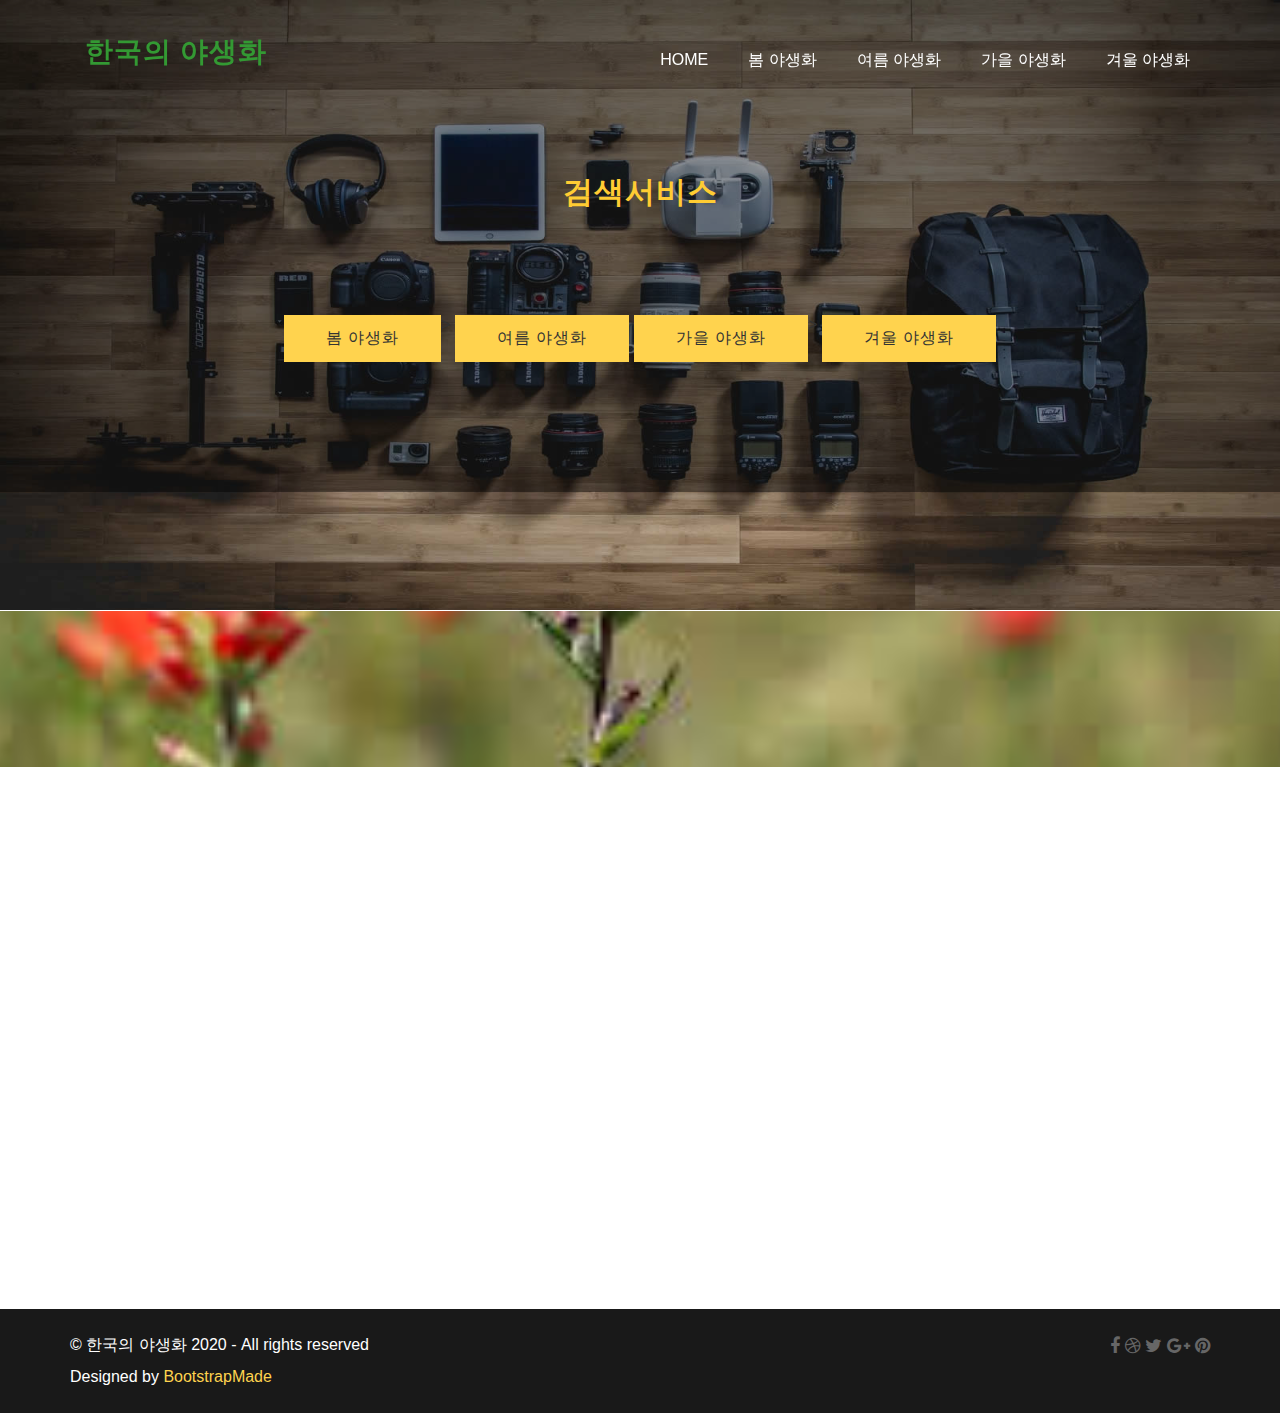
<file: index.html>
<!DOCTYPE html>
<html lang="en">

<head>

    <!-- Global site tag (gtag.js) - Google Analytics -->
<script async src="https://www.googletagmanager.com/gtag/js?id=UA-166830290-1"></script>
<script>
  window.dataLayer = window.dataLayer || [];
  function gtag(){dataLayer.push(arguments);}
  gtag('js', new Date());

  gtag('config', 'UA-166830290-1');
</script>

    <!-- Google Adsense  -->
   
    <link rel="apple-touch-icon" sizes="57x57" href="/apple-icon-57x57.png">
<link rel="apple-touch-icon" sizes="60x60" href="/apple-icon-60x60.png">
<link rel="apple-touch-icon" sizes="72x72" href="/apple-icon-72x72.png">
<link rel="apple-touch-icon" sizes="76x76" href="/apple-icon-76x76.png">
<link rel="apple-touch-icon" sizes="114x114" href="/apple-icon-114x114.png">
<link rel="apple-touch-icon" sizes="120x120" href="/apple-icon-120x120.png">
<link rel="apple-touch-icon" sizes="144x144" href="/apple-icon-144x144.png">
<link rel="apple-touch-icon" sizes="152x152" href="/apple-icon-152x152.png">
<link rel="apple-touch-icon" sizes="180x180" href="/apple-icon-180x180.png">
<link rel="icon" type="image/png" sizes="192x192"  href="/android-icon-192x192.png">
<link rel="icon" type="image/png" sizes="32x32" href="/favicon-32x32.png">
<link rel="icon" type="image/png" sizes="96x96" href="/favicon-96x96.png">
<link rel="icon" type="image/png" sizes="16x16" href="/favicon-16x16.png">

<meta name="msapplication-TileColor" content="#ffffff">
<meta name="msapplication-TileImage" content="/ms-icon-144x144.png">
<meta name="theme-color" content="#ffffff">
    
    <!-- Naver search -->
    <meta name="naver-site-verification" content="8d6c4e36c37d3b457709e8e44272c0d1140f5119" />
    
    
    
    
    


    <meta charset="utf-8">
    <meta name="viewport" content="width=device-width, initial-scale=1">
    <title>한국의 야생화</title>
    <meta name="description" content="Free Bootstrap Theme by BootstrapMade.com">
    <meta name="keywords" content="free website templates, free bootstrap themes, free template, free bootstrap, free website template">
    <link href='https://fonts.googleapis.com/css?family=Lato:400,700,300|Open+Sans:400,600,700,300' rel='stylesheet' type='text/css'>
    <link rel="stylesheet" type="text/css" href="css/bootstrap.min.css">
    <link rel="stylesheet" type="text/css" href="css/font-awesome.min.css">
    <link rel="stylesheet" type="text/css" href="css/animate.css">
    <link rel="stylesheet" type="text/css" href="css/style.css">
    <!-- =======================================================
    Theme Name: Bethany
    Theme URL: https://bootstrapmade.com/bethany-free-onepage-bootstrap-theme/
    Author: BootstrapMade.com
    Author URL: https://bootstrapmade.com
  ======================================================= -->
</head>

<body>
    <!--header-->
    <header class="main-header" id="header">
        <div class="bg-color">
            <!--nav-->
            <nav class="nav navbar-default navbar-fixed-top">
                <div class="container">
                    <div class="col-md-12">
                        <div class="navbar-header">
                            <button type="button" class="navbar-toggle collapsed" data-toggle="collapse" data-target="#mynavbar" aria-expanded="false" aria-controls="navbar">
                                <span class="fa fa-bars"></span>
                            </button>
                            <a href="index.html" class="navbar-brand">한국의 야생화</a>
                        </div>
                        <div class="collapse navbar-collapse navbar-right" id="mynavbar">
                            <ul class="nav navbar-nav">
                                <li>
                                    <a href="index.html">HOME</a>
                                </li>
                                <li>
                                    <a href="spring.html">봄 야생화</a>
                                </li>
                                <li>
                                    <a href="summer.html">여름 야생화</a>
                                </li>
                                <li>
                                    <a href="fall.html">가을 야생화</a>
                                </li>
                                <li>
                                    <a href="winter.html">겨울 야생화</a>
                                </li>
                            </ul>
                        </div>
                    </div>
                </div>
            </nav>
            <!--/ nav-->
            <div class="container text-center">
                <div class="wrapper wow fadeInUp delay-05s">
                   <!-- <h2 class="top-title">인공지능</h2>-->
                    <h3 class="title">검색서비스</h3>
                    <!-- <h4 class="sub-title">We Create amazing designs</h4-->
                    <a href="spring.html"><button type="submit" class="btn btn-submit">봄 야생화</button></a>>
                    <a href="summer.html"><button type="submit" class="btn btn-submit">여름 야생화</button></a>
                    <a href="fall.html"> <button type="submit" class="btn btn-submit">가을 야생화</button></a>>
                    <a href="winter.html"><button type="submit" class="btn btn-submit">겨울 야생화</button></a>
                </div>
            </div>
        </div>
    </header>
    <!--/ header-->
    <!--
  <section id="cta-1">
    <div class="container">
      <div class="row">
        <div class="cta-info text-center">
          <h3><span class="dec-tec">“</span>Everything is designed. Few things are designed well.<span class="dec-tec">”</span> -Brian Reed</h3>
        </div>
      </div>
    </div>
  </section>
  <!---->
    <!---
  <section id="feature" class="section-padding">
    <div class="container">
      <div class="row">
        <div class="col-md-3 wow fadeInLeft delay-05s">
          <div class="section-title">
            <h2 class="head-title">Features</h2>
            <hr class="botm-line">
            <p class="sec-para">Lorem ipsum dolor sit amet, consectetur adipiscing elit, sed do eiusmod tempor incididunt ut labore et dolore magna aliqua..</p>
          </div>
        </div>
        <div class="col-md-9">
          <div class="col-md-6 wow fadeInRight delay-02s">
            <div class="icon">
              <i class="fa fa-paint-brush"></i>
            </div>
            <div class="icon-text">
              <h3 class="txt-tl">Easy to Learn and Design</h3>
              <p class="txt-para">Lorem ipsum dolor sit amet, consectetur adipiscing elit. Vestibulum id ligula felis euismod semper. </p>
            </div>
          </div>
          <div class="col-md-6 wow fadeInRight delay-02s">
            <div class="icon">
              <i class="fa fa-cogs"></i>
            </div>
            <div class="icon-text">
              <h3 class="txt-tl">Bootstrap 3.3.2</h3>
              <p class="txt-para">Lorem ipsum dolor sit amet, consectetur adipiscing elit. Vestibulum id ligula felis euismod semper. </p>
            </div>
          </div>
          <div class="col-md-6 wow fadeInRight delay-04s">
            <div class="icon">
              <i class="fa fa-mobile"></i>
            </div>
            <div class="icon-text">
              <h3 class="txt-tl">Responsive Design</h3>
              <p class="txt-para">Lorem ipsum dolor sit amet, consectetur adipiscing elit. Vestibulum id ligula felis euismod semper. </p>
            </div>
          </div>
          <div class="col-md-6 wow fadeInRight delay-04s">
            <div class="icon">
              <i class="fa fa-desktop"></i>
            </div>
            <div class="icon-text">
              <h3 class="txt-tl">No Coding, No Shortcodes</h3>
              <p class="txt-para">Lorem ipsum dolor sit amet, consectetur adipiscing elit. Vestibulum id ligula felis euismod semper. </p>
            </div>
          </div>
          <div class="col-md-6 wow fadeInRight delay-06s">
            <div class="icon">
              <i class="fa fa-lightbulb-o"></i>
            </div>
            <div class="icon-text">
              <h3 class="txt-tl">High Coversion</h3>
              <p class="txt-para">Lorem ipsum dolor sit amet, consectetur adipiscing elit. Vestibulum id ligula felis euismod semper. </p>
            </div>
          </div>
          <div class="col-md-6 wow fadeInRight delay-06s">
            <div class="icon">
              <i class="fa fa-clock-o"></i>
            </div>
            <div class="icon-text">
              <h3 class="txt-tl">Save Tons of Time</h3>
              <p class="txt-para">Lorem ipsum dolor sit amet, consectetur adipiscing elit. Vestibulum id ligula felis euismod semper. </p>
            </div>
          </div>
        </div>
      </div>
    </div>
  </section>
  <!---->
    <section class="section-padding parallax bg-image-2 section wow fadeIn delay-08s" id="cta-2">
        <div class="container">
            <div class="row">
                <div class="col-md-8">
                    <div class="cta-txt">
                        <!--<h3>Subscribe For Updates</h3>
            <p>Join our 1000+ subscribers and get access to the latest tools, freebies, product announcements and much more!</p>-->
                    </div>
                </div>
                <div class="col-md-4 text-center">
                    <!-- <a href="#" class="btn btn-submit">Subscribe Now</a> -->
                </div>
            </div>
        </div>
    </section>
    <!----><br/>
    
    <div class="ad-banner">
             <ins class="kakao_ad_area" style="display:none;" 
 data-ad-unit    = "DAN-1ibhlis4pgenq" 
 data-ad-width   = "320" 
 data-ad-height  = "100"></ins> 
<script type="text/javascript" src="//t1.daumcdn.net/kas/static/ba.min.js" async></script>
        </div>
    <!---->
    <section class="section-padding wow fadeInUp delay-02s" id="portfolio">
        <div class="container">
            <div class="row">
                <div class="col-md-3 col-sm-12">
                    <div class="section-title">
                        <h2 class="head-title">Gallery</h2>
                        <hr class="botm-line">
                       <!--   <p class="sec-para">Lorem ipsum dolor sit amet, consectetur adipiscing elit, sed do eiusmod tempor incididunt ut labore et dolore magna aliqua..</p>-->
                    </div>
                </div>
                <div class="col-md-9 col-sm-12">
                    <div class="col-md-4 col-sm-6 padding-right-zero">
                        <div class="portfolio-box design">
                            <img src="img/port01.jpg" alt="" class="img-responsive">
                        </div>
                    </div>
                    <div class="col-md-4 col-sm-6 padding-right-zero">
                        <div class="portfolio-box design">
                            <img src="img/port02.jpg" alt="" class="img-responsive">
                        </div>
                    </div>
                    <div class="col-md-4 col-sm-6 padding-right-zero">
                        <div class="portfolio-box design">
                            <img src="img/port03.jpg" alt="" class="img-responsive">
                        </div>
                    </div>
                    <div class="col-md-4 col-sm-6 padding-right-zero">
                        <div class="portfolio-box design">
                            <img src="img/port04.jpg" alt="" class="img-responsive">
                        </div>
                    </div>
                    <div class="col-md-4 col-sm-6 padding-right-zero">
                        <div class="portfolio-box design">
                            <img src="img/port05.jpg" alt="" class="img-responsive">
                        </div>
                    </div>
                    <div class="col-md-4 col-sm-6 padding-right-zero">
                        <div class="portfolio-box design">
                            <img src="img/port06.jpg" alt="" class="img-responsive">
                        </div>
                    </div>
                </div>
            </div>
        </div>
    </section>
    <!---->
    <!---
    <section class="section-padding wow fadeInUp delay-05s" id="contact">
        <div class="container">
            <div class="row white">
                <div class="col-md-8 col-sm-12">
                    <div class="section-title">
                        <h2 class="head-title black">Contact Us</h2>
                        <hr class="botm-line">
                        <!-- <p class="sec-para black">Lorem ipsum dolor sit amet, consectetur adipiscing elit, sed do eiusmod tempor incididunt ut labore et dolore magna aliqua..</p>
                    </div>
                </div>
                <div class="col-md-12 col-sm-12">
                    <div class="col-md-4 col-sm-6" style="padding-left:0px;">
                        <h3 class="cont-title">Email Us</h3>
                        <div id="sendmessage">Your message has been sent. Thank you!</div>
                        <div id="errormessage"></div>
                        <div class="contact-info">
                            <form action="" method="post" role="form" class="contactForm">
                                <div class="form-group">
                                    <input type="text" name="name" class="form-control" id="name" placeholder="Your Name" data-rule="minlen:4" data-msg="Please enter at least 4 chars" />
                                    <div class="validation"></div>
                                </div>
                                <div class="form-group">
                                    <input type="email" class="form-control" name="email" id="email" placeholder="Your Email" data-rule="email" data-msg="Please enter a valid email" />
                                    <div class="validation"></div>
                                </div>

                                <div class="form-group">
                                    <input type="text" class="form-control" name="subject" id="subject" placeholder="Subject" data-rule="minlen:4" data-msg="Please enter at least 8 chars of subject" />
                                    <div class="validation"></div>
                                </div>

                                <div class="form-group">
                                    <textarea class="form-control" name="message" rows="5" data-rule="required" data-msg="Please write something for us" placeholder="Message"></textarea>
                                    <div class="validation"></div>
                                </div>
                                <button type="submit" class="btn btn-send">Send</button>
                            </form>
                        </div>

                    </div>
                    <div class="col-md-4 col-sm-6">
                        <h3 class="cont-title">Visit Us</h3>
                        <div class="location-info">
                            <p class="white">
                                <span aria-hidden="true" class="fa fa-map-marker"></span>10, Da-dong, Jung-gu, Seoul, Korea</p>
                            <p class="white">
                                <span aria-hidden="true" class="fa fa-phone"></span>Phone: 082 010 3810 9449</p>
                            <p class="white">
                                <span aria-hidden="true" class="fa fa-envelope"></span>Email:
                                <a href="" class="link-dec">komallonw@gmail.com</a>
                            </p>
                        </div>
                    </div>
                    <div class="col-md-4">
                        <div class="contact-icon-container hidden-md hidden-sm hidden-xs">
                            <span aria-hidden="true" class="fa fa-envelope-o"></span>
                        </div>
                    </div>
                </div>
            </div>
    </section>
    <!---->
    <div class="ad-banner">
            <ins class="kakao_ad_area" style="display:none;" 
 data-ad-unit    = "DAN-1ibhlis4pgenq" 
 data-ad-width   = "320" 
 data-ad-height  = "100"></ins> 
<script type="text/javascript" src="//t1.daumcdn.net/kas/static/ba.min.js" async></script>
        </div>
    <!---->
    <footer class="" id="footer">
        <div class="container">
            <div class="row">
                <div class="col-sm-7 footer-copyright">
                    © 한국의 야생화 2020 - All rights reserved
                    <div class="credits">
                        <!--
              All the links in the footer should remain intact.
              You can delete the links only if you purchased the pro version.
              Licensing information: https://bootstrapmade.com/license/
              Purchase the pro version with working PHP/AJAX contact form: https://bootstrapmade.com/buy/?theme=Bethany
            -->
                       
                       Designed by
                        <a href="https://bootstrapmade.com/">BootstrapMade</a>
                    </div>
                </div>
                <div class="col-sm-5 footer-social">
                    <div class="pull-right hidden-xs hidden-sm">
                        <a href="#">
                            <i class="fa fa-facebook"></i>
                        </a>
                        <a href="#">
                            <i class="fa fa-dribbble"></i>
                        </a>
                        <a href="#">
                            <i class="fa fa-twitter"></i>
                        </a>
                        <a href="#">
                            <i class="fa fa-google-plus"></i>
                        </a>
                        <a href="#">
                            <i class="fa fa-pinterest"></i>
                        </a>
                    </div>
                </div>
            </div>
        </div>
    </footer>
    <!---->
    <!--contact ends-->
    <script src="js/jquery.min.js"></script>
    <script src="js/jquery.easing.min.js"></script>
    <script src="js/bootstrap.min.js"></script>
    <script src="js/wow.js"></script>
    <script src="js/custom.js"></script>
   

</body>

</html>
</file>
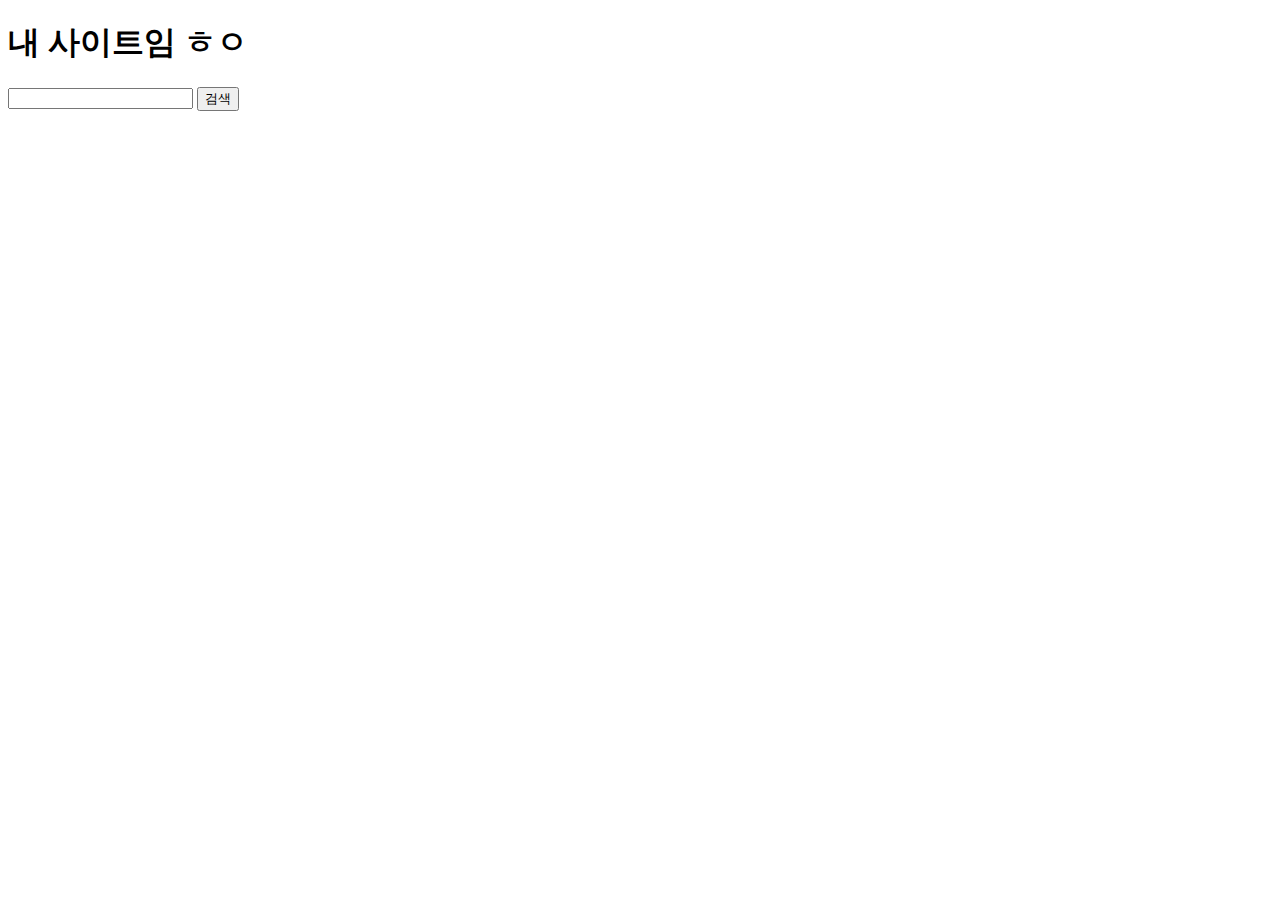
<file: api.html>
<!DOCTYPE html>
<html lang="ko">

<head>
    <meta charset="UTF-8">
    <meta name="viewport" content="width=device-width, initial-scale=1.0">
    <meta http-equiv="X-UA-Compatible" content="ie=edge">
    <title>API 연습</title>
</head>

<body>
    <h1>내 사이트임 ㅎㅇ</h1>
    <input id="bookName" value="" type="text">
    <button id="search">검색</button>

    <p></p>
    <script src="https://code.jquery.com/jquery-3.4.1.js"
        integrity="sha256-WpOohJOqMqqyKL9FccASB9O0KwACQJpFTUBLTYOVvVU=" crossorigin="anonymous"></script>
    <script>
        $(document).ready(function () {
            $("#search").click(function () {
                $.ajax({
                    method: "GET",
                    url: "https://dapi.kakao.com/v3/search/book?target=title",
                    data: { query: $("#bookName").val() },
                    headers: { Authorization: "kakaoAK 09161a6cd7aaf75dc8fcd460db1f2990" }
                })
                    .done(function (msg) {
                        console.log(msg.documents[0].title);
                        console.log(msg.documents[0].thumbnail);
                        $("p").append("<strong>" + msg.documents[0].title + "</strong>");
                        $("p").append("<img src='" + msg.documents[0].thumbnail + "'/>");
                    });
            });
        });
    </script>
</body>

</html>
</file>
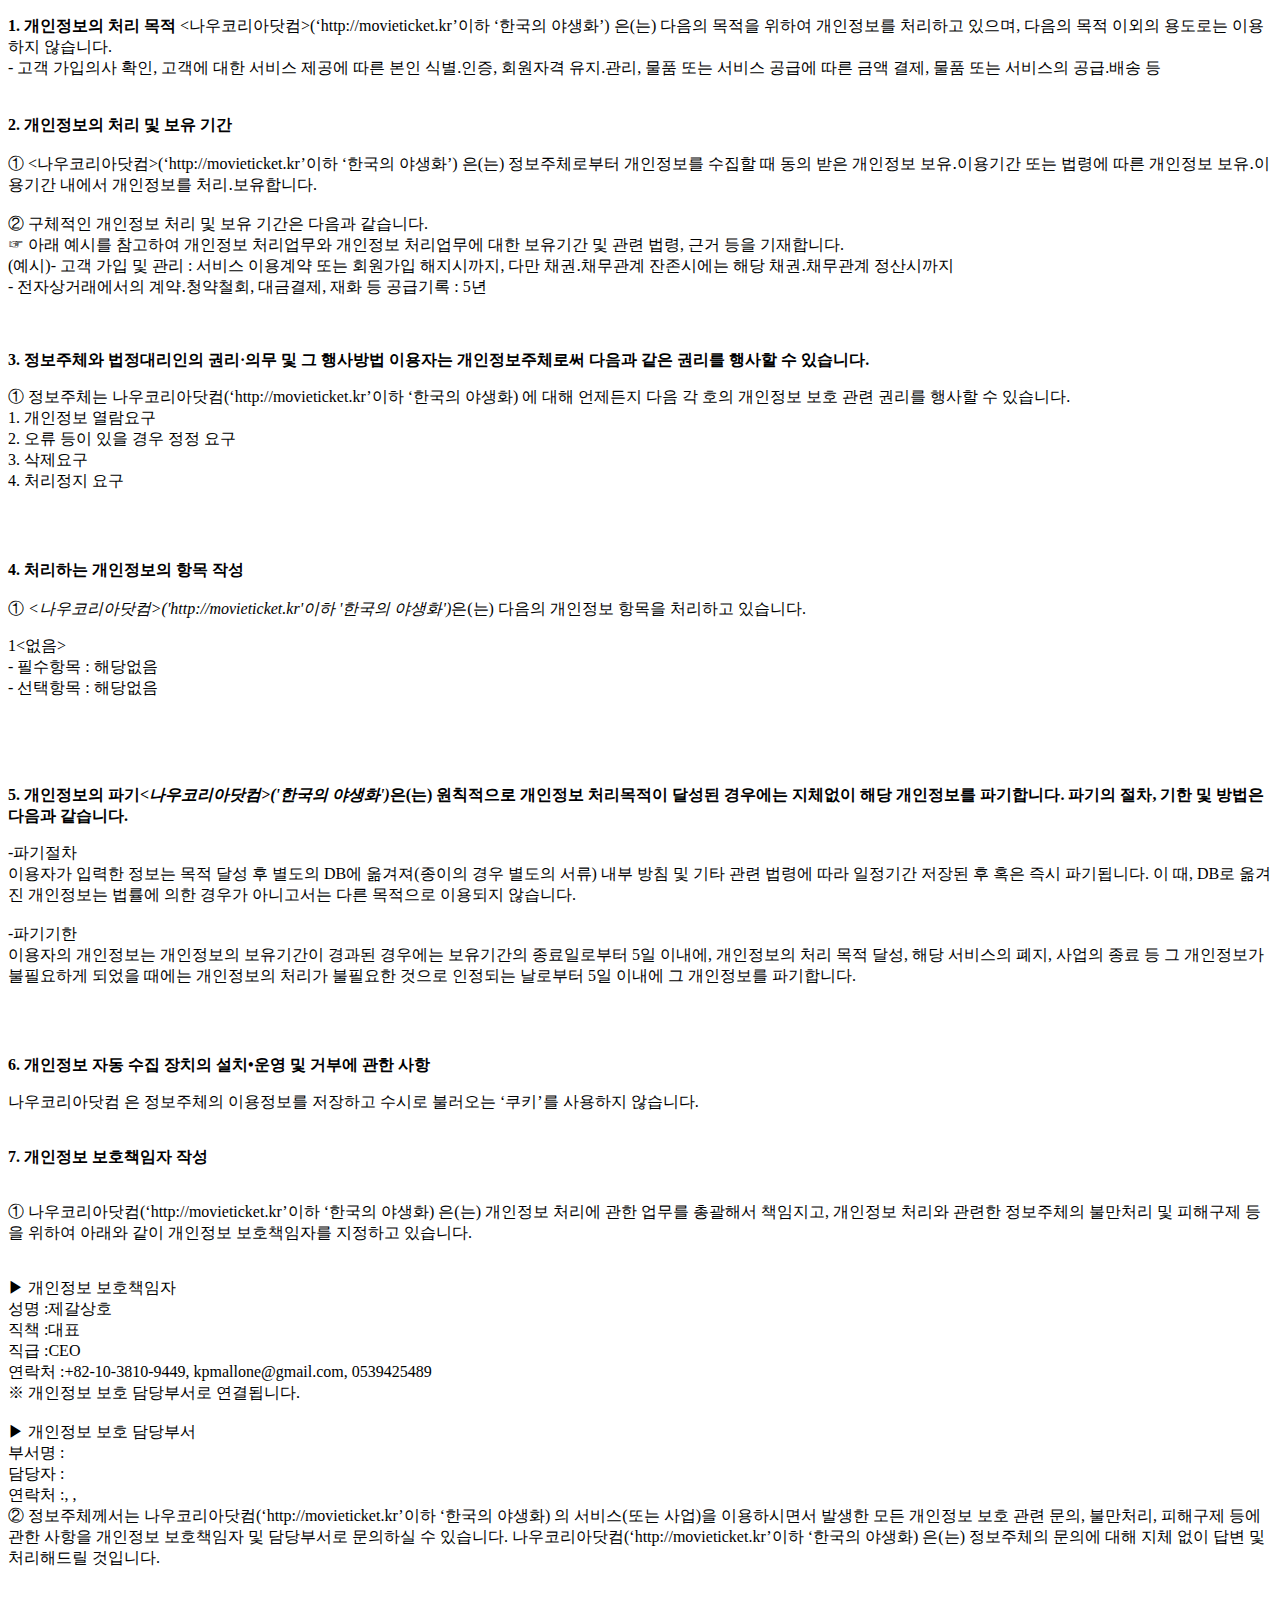
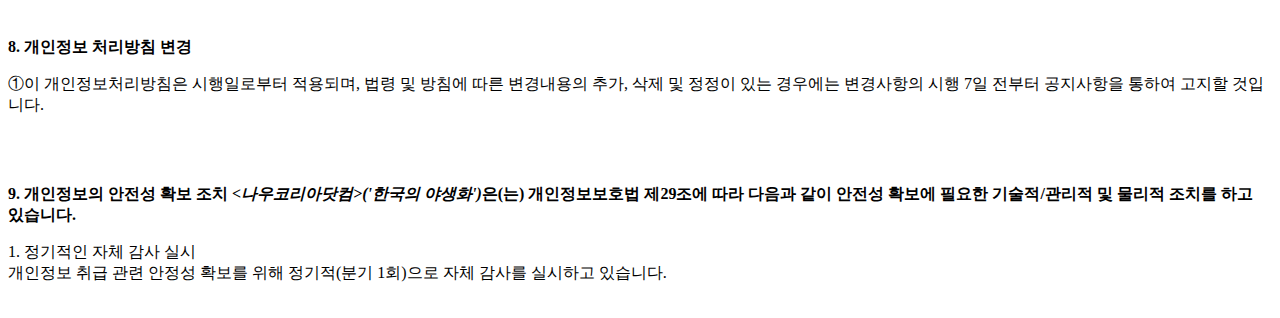
<file: privacy.html>
<!DOCTYPE html PUBLIC "-//W3C//DTD XHTML 1.0 Transitional//EN" "http://www.w3.org/TR/xhtml1/DTD/xhtml1-transitional.dtd">
<html xmlns="http://www.w3.org/1999/xhtml" xml:lang="ko" lang="ko">
<head>
<meta http-equiv="Content-Type" content="text/html; charset=UTF-8">


<title>개인정보처리방침</title>
</head>
<body>
	<p><strong>1. 개인정보의 처리 목적</strong> <나우코리아닷컴>(‘http://movieticket.kr’이하 ‘한국의 야생화’) 은(는) 다음의 목적을 위하여 개인정보를 처리하고 있으며, 다음의 목적 이외의 용도로는 이용하지 않습니다.</br> - 고객 가입의사 확인, 고객에 대한 서비스 제공에 따른 본인 식별.인증, 회원자격 유지.관리, 물품 또는 서비스 공급에 따른 금액 결제, 물품 또는 서비스의 공급.배송 등</br></br></br><strong>2. 개인정보의 처리 및 보유 기간</strong></br></br>① <나우코리아닷컴>(‘http://movieticket.kr’이하 ‘한국의 야생화’) 은(는) 정보주체로부터 개인정보를 수집할 때 동의 받은 개인정보 보유․이용기간 또는 법령에 따른 개인정보 보유․이용기간 내에서 개인정보를 처리․보유합니다.</br></br>② 구체적인 개인정보 처리 및 보유 기간은 다음과 같습니다.</br>☞ 아래 예시를 참고하여 개인정보 처리업무와  개인정보 처리업무에 대한 보유기간 및 관련 법령, 근거 등을 기재합니다.</br>(예시)- 고객 가입 및 관리 : 서비스 이용계약 또는 회원가입 해지시까지, 다만 채권․채무관계 잔존시에는 해당 채권․채무관계 정산시까지</br>- 전자상거래에서의 계약․청약철회, 대금결제, 재화 등 공급기록 : 5년 </br></br></br>

<p class="lh6 bs4"><strong>3. 정보주체와 법정대리인의 권리·의무 및 그 행사방법 이용자는 개인정보주체로써 다음과 같은 권리를 행사할 수 있습니다.</strong></p><p class="ls2">① 정보주체는 나우코리아닷컴(‘http://movieticket.kr’이하 ‘한국의 야생화) 에 대해 언제든지 다음 각 호의 개인정보 보호 관련 권리를 행사할 수 있습니다.</br>1. 개인정보 열람요구</br> 2. 오류 등이 있을 경우 정정 요구</br> 3. 삭제요구</br> 4. 처리정지 요구</p></br></br><p class='lh6 bs4'><strong>4. 처리하는 개인정보의 항목 작성 </strong></br></br> ① <em class="emphasis"><나우코리아닷컴>('http://movieticket.kr'이하  '한국의 야생화')</em>은(는) 다음의 개인정보 항목을 처리하고 있습니다.</p><p class='ls2'>1<없음></br>- 필수항목 : 해당없음</br>- 선택항목 : 해당없음</p></br></br></br><p class='lh6 bs4'><strong>5. 개인정보의 파기<em class="emphasis"><나우코리아닷컴>('한국의 야생화')</em>은(는) 원칙적으로 개인정보 처리목적이 달성된 경우에는 지체없이 해당 개인정보를 파기합니다. 파기의 절차, 기한 및 방법은 다음과 같습니다.</strong></p><p class='ls2'>-파기절차</br>이용자가 입력한 정보는 목적 달성 후 별도의 DB에 옮겨져(종이의 경우 별도의 서류) 내부 방침 및 기타 관련 법령에 따라 일정기간 저장된 후 혹은 즉시 파기됩니다. 이 때, DB로 옮겨진 개인정보는 법률에 의한 경우가 아니고서는 다른 목적으로 이용되지 않습니다.</br></br>-파기기한</br>이용자의 개인정보는 개인정보의 보유기간이 경과된 경우에는 보유기간의 종료일로부터 5일 이내에, 개인정보의 처리 목적 달성, 해당 서비스의 폐지, 사업의 종료 등 그 개인정보가 불필요하게 되었을 때에는 개인정보의 처리가 불필요한 것으로 인정되는 날로부터 5일 이내에 그 개인정보를 파기합니다.</p><p class='ls2'></p></br></br><p class="lh6 bs4"><strong>6. 개인정보 자동 수집 장치의 설치•운영 및 거부에 관한 사항</strong></p><p class="ls2">나우코리아닷컴 은 정보주체의 이용정보를 저장하고 수시로 불러오는 ‘쿠키’를 사용하지 않습니다.</br></br><p class='lh6 bs4'><strong>7. 개인정보 보호책임자 작성 </strong></p><br/> ①  나우코리아닷컴(‘http://movieticket.kr’이하 ‘한국의 야생화) 은(는) 개인정보 처리에 관한 업무를 총괄해서 책임지고, 개인정보 처리와 관련한 정보주체의 불만처리 및 피해구제 등을 위하여 아래와 같이 개인정보 보호책임자를 지정하고 있습니다.<p class='ls2'><br/>▶ 개인정보 보호책임자 <br/>성명 :제갈상호<br/>직책 :대표<br/>직급 :CEO<br/>연락처 :+82-10-3810-9449, kpmallone@gmail.com, 0539425489<br/>※ 개인정보 보호 담당부서로 연결됩니다.<br/> <br/>▶ 개인정보 보호 담당부서<br/>부서명 :<br/>담당자 :<br/>연락처 :, , <br/>② 정보주체께서는 나우코리아닷컴(‘http://movieticket.kr’이하 ‘한국의 야생화) 의 서비스(또는 사업)을 이용하시면서 발생한 모든 개인정보 보호 관련 문의, 불만처리, 피해구제 등에 관한 사항을 개인정보 보호책임자 및 담당부서로 문의하실 수 있습니다. 나우코리아닷컴(‘http://movieticket.kr’이하 ‘한국의 야생화) 은(는) 정보주체의 문의에 대해 지체 없이 답변 및 처리해드릴 것입니다.</p></br></br><p class='lh6 bs4'><strong>8. 개인정보 처리방침 변경 </strong></p><p>①이 개인정보처리방침은 시행일로부터 적용되며, 법령 및 방침에 따른 변경내용의 추가, 삭제 및 정정이 있는 경우에는 변경사항의 시행 7일 전부터 공지사항을 통하여 고지할 것입니다.</p></br></br><p class='lh6 bs4'><strong>9. 개인정보의 안전성 확보 조치 <em class="emphasis"><나우코리아닷컴>('한국의 야생화')</em>은(는) 개인정보보호법 제29조에 따라 다음과 같이 안전성 확보에 필요한 기술적/관리적 및 물리적 조치를 하고 있습니다.</strong></p><p class='ls2'>1. 정기적인 자체 감사 실시</br> 개인정보 취급 관련 안정성 확보를 위해 정기적(분기 1회)으로 자체 감사를 실시하고 있습니다.</br></br></p></p>
</body>
</html>
</file>
<file: css/style.css>
/*
    Theme Name: Bethany
    Theme URL: https://bootstrapmade.com/bethany-free-onepage-bootstrap-theme/
    Author: BootstrapMade.com
    Author URL: https://bootstrapmade.com
*/

body {
  line-height: 1.5;
  font-family: 'Open Sans', sans-serif;
  overflow-x: hidden;
}
ol, ul {
  list-style: none;
}

blockquote, q {
  quotes: none;
}

blockquote:before, blockquote:after, q:before, q:after {
  content: '';
  content: none;
}

table {
  border-collapse: collapse;
  border-spacing: 0;
}

.section-padding {
  padding: 60px 0px;
}

h1, h2, h3, h4, h5, h6 {
  font-family: 'Lato', sans-serif;
}

/**media Queries**/

.navbar-default {
  background-color: transparent;
}

.main-header {
  background: url(../img/banner.jpeg) no-repeat;
  background-size: cover;
  min-height: 610px;
}

.bg-color {
  background-color: RGBA(0, 0, 0, 0.41);
}

.nav>li>a {
  padding: 0px;
}

.navbar-brand {
    
  padding: 0px;
  height: inherit;
  font-family: 'Lato', sans-serif;
}

.navbar-default .navbar-brand {
  color: #339933;
  font-size: 28px;
  text-transform: uppercase;
  font-weight: 700;
  letter-spacing: 1px;
}

.navbar-default .navbar-nav>.active>a, .navbar-default .navbar-nav>.active>a:focus, .navbar-default .navbar-nav>.active>a:hover {
  color: #FFD34E;
  text-transform: uppercase;
	background-color: transparent;
}

.navbar-default .navbar-nav>li>a {
  color: #fff;
  padding: 10px 20px;
  text-transform: uppercase;
	background-color: transparent;
}

.navbar-default .navbar-nav>li>a:hover, .navbar-default .navbar-nav>li>a:focus {
  color: #FFD34E;
}

.navbar-fixed-top {
  padding: 40px 0;
  transition: all 0.5s;
}

@media (max-width: 768px) {
	.navbar-collapse {
		background: rgba(0, 0, 0, 0.8);
		border-top: 0;
	}
}

.top-nav-collapse {
  background: rgba(0, 0, 0, 0.8);
  padding: 25px 0;
}

.wrapper {
  padding: 90px 0px 130px;
}

.top-title {
  z-index: 5;
  font-size: 27px;
  font-weight: 700;
  color: #fff;
  line-height: 38px;
  letter-spacing: 1px;
  opacity: 1;
  text-transform: uppercase;
}

.sub-title {
  font-size: 30px;
  font-weight: 700;
  color: #fff;
  line-height: 71px;
  letter-spacing: 1px;
  opacity: 1;
  text-transform: uppercase;
}

.title {
  margin: 50px;
  font-size: 30px;
  font-weight: 700;
  color: #339933;
  line-height: 88px;
  letter-spacing: 1px;
  opacity: 1;
  text-transform: uppercase;
  padding: 25px 0px;
}

.btn-submit {
  background: #FFD34E;
  border: 0px;
  display: inline-block;
  font-size: 16px;
  text-transform: uppercase;
  padding: 10px 40px;
  font-weight: normal;
  border-radius: 0px;
  letter-spacing: 1px;
  color: #333;
  position: relative;
  overflow: hidden;
  -webkit-transition: all 0.4s ease-in-out;
  -moz-transition: all 0.4s ease-in-out;
  -o-transition: all 0.4s ease-in-out;
  -ms-transition: all 0.4s ease-in-out;
  transition: all 0.4s ease-in-out;
  margin-top: 25px;
  border: 2px solid #FFD34E;
}

.btn-submit:hover {
  background: #fff;
}

/****/

#cta-1 {
  padding: 40px 0px;
}

.cta-info {
  border: 5px solid #FFD34E;
  padding: 40px 0px;
}

.cta-info h3 {
  font-size: 24px;
}

.dec-tec {
  font-size: 34px;
}

/****/

#feature {
  background-color: #f8f8f8;
}

.head-title {
  color: #2b2b2b;
  font-size: 32px;
  font-weight: 700;
}

.botm-line {
  background-color: #2b2b2b;
  width: 34px;
  height: 3px;
  display: inline-block;
}

.section-title:hover .botm-line {
  width: 70px;
  /* For Safari 3.1 to 6.0 */
  -webkit-transition-property: width;
  -webkit-transition-duration: 2s;
  -webkit-transition-timing-function: linear;
  -webkit-transition-delay: 1s;
  /* Standard syntax */
  transition-property: width;
  transition-duration: 2s;
  transition-timing-function: linear;
  transition-delay: 1s;
}

p {
  color: #888;
}

.icon {
  position: relative;
  height: 48px;
  width: 48px;
  float: left;
  margin-top: 14px;
  margin-bottom: 20px;
}

.icon i {
  font-size: 35px;
}

.icon-text {
  margin-left: 73px;
  padding: 0px 25px 25px 0px;
}

h3.txt-tl {
  font-size: 24px;
  line-height: 1.35;
}

/****/

.parallax {
  background-attachment: fixed;
  background-repeat: repeat-y;
  background-position: center center;
}

.bg-image-2 {
  background: url('../img/cta-banner.jpg') no-repeat center fixed;
  -webkit-background-size: 100% auto;
  -moz-background-size: 100% auto;
  -o-background-size: 100% auto;
  background-size: 100% auto;
  -webkit-background-size: cover;
  -moz-background-size: cover;
  -o-background-size: cover;
  background-size: cover;
}

.section {
  position: relative;
  padding: 88px 0 67px 0;
  display: block;
}

.cta-txt h3 {
  font-size: 32px;
  margin-bottom: 10px;
  font-weight: 700;
  color: #fff;
}

.cta-txt p {
  color: #fff;
}

/****/

.portfolio-box {
  margin-bottom: 15px;
}

.padding-right-zero {
  padding-right: 0px;
}

#contact {
  background-color: #f8f8f8;
}

.validation {
  color: red;
  display: none;
  margin: 0 0 20px;
  font-weight: 400;
  font-size: 13px;
}

#sendmessage {
  color: green;
  border: 1px solid green;
  display: none;
  text-align: center;
  padding: 15px;
  font-weight: 600;
  margin-bottom: 15px;
}

#errormessage {
  color: red;
  display: none;
  border: 1px solid red;
  text-align: center;
  padding: 15px;
  font-weight: 600;
  margin-bottom: 15px;
}

#sendmessage.show, #errormessage.show, .show {
  display: block;
}

.black {
  color: #000 !important;
  font-weight: 600;
}

.btn-send {
  border-radius: 0px;
  color: #000;
  background-color: #FFD34E;
}

a, a:hover {
  color: #FFD34E;
}

.cont-title {
  font-size: 24px;
  padding: 15px 0px;
}

.location-info p span {
  display: inline-block;
}

.location-info p span {
  width: 40px;
  font-size: 24px;
  color: #666;
  vertical-align: middle;
}

.location-info p {
  margin-bottom: 5px;
}

.location-info p {
  font-size: 18px;
  line-height: 32px;
  color: #000;
}

.contact-icon-container {
  position: absolute;
  top: -38px;
  right: 0;
  padding-right: 20px;
  font-size: 320px;
  color: #555;
  line-height: 300px;
  -ms-transform: rotate(20deg);
  -moz-transform: rotate(20deg);
  -webkit-transform: rotate(20deg);
  transform: rotate(20deg);
}

/****/

#footer {
  background-color: #191919;
  padding: 20px 0px;
}

.footer-copyright {
  color: #fff;
  line-height: 32px;
  text-align: left;
}

.footer-social {
  float: right;
}

.footer-social a {
  font-size: 18px;
  color: #666;
}

.link-dec, .link-dec:hover {
  color: #000;
}

/****/

@media (min-width: 451px) and (max-width: 900px) {
  .section-title {
    margin-bottom: 15px;
  }
}

@media (min-width: 20px) and (max-width: 450px) {
  .navbar-toggle:hover, .navbar-toggle {
    background-color: transparent;
    color: #000;
  }
  .navbar-toggle {
    margin-top: 0px;
  }
  .navbar-default .navbar-nav>li>a {
    text-align: center;
  }
  .navbar-default .navbar-nav>.active>a, .navbar-default .navbar-nav>.active>a:focus, .navbar-default .navbar-nav>.active>a:hover, .navbar-default .navbar-nav>li>a:hover, .navbar-default .navbar-nav>li>a:focus {
  }
  .top-title {
    font-size: 25px;
  }
  .title {
    font-size: 25px;
  }
  .sub-title {
    font-size: 24px;
  }
  .footer-copyright {
    text-align: center;
  }
  .padding-right-zero {
    padding-right: 15px;
  }
  .section-title {
    margin-bottom: 15px;
  }
  .cta-txt h3 {
    font-size: 28px;
  }
  body {
    font-size: 14px;
  }
  h3.txt-tl {
    font-size: 20px;
  }
}

/****/
/*=============================================================
    Authour URI: www.binarytheme.com
    License: Commons Attribution 3.0

    http://creativecommons.org/licenses/by/3.0/

    100% Free To use For Personal And Commercial Use.
    IN EXCHANGE JUST GIVE US CREDITS AND TELL YOUR FRIENDS ABOUT US
   
    ========================================================  */

/*======================================
    GENERAL STYLES
  =======================================*/

body {
font-family: 'Montserrat', sans-serif;
font-size:16px;
line-height:35px;
}

 .carousel-caption {
    top: 50px;
}
section {
    padding-top:90px ; 
    padding-bottom:100px;
}
h1 {
    font-weight:900;
}
.pad-btm {
    padding-bottom:50px;
}
/*======================================
    HOME SECTION STYLES
  =======================================*/
#home-sec {
    background-color:#29CC71;
    line-height:30px;
}
home-sec .carousel-caption {
    top: 50px;
}
.slide-h1 {
    font-size:50px;
    font-weight:900;
    padding-bottom:10px;
}
.slide-h2 {
    font-size:25px;
    font-weight:900;
    padding-bottom:10px;
}
/*======================================
    NAV STYLES
  =======================================*/

#nav{
	position: fixed;
	top: 60%;
	right:10px;
}

#nav li{
	display: block;
margin: 10px;
width: 40px;
height: 40px;
overflow: hidden;
background-color: rgb(0, 0, 0);
border-radius: 50%;
	border-radius: 50%;
	-webkit-box-shadow: 0px 0px 3px 2px rgb(255, 255, 255);
	-moz-box-shadow: 0px 0px 3px 2px rgb(255, 255, 255);
	-ms-box-shadow: 0px 0px 3px 2px rgb(255, 255, 255);
	box-shadow: 0px 0px 3px 2px rgb(255, 255, 255);
}

#nav li:hover{
	background-color: transparent;
}

#nav a{
	text-indent: -999em;
	color: transparent;
}

/*======================================
   ABOUT SECTION STYLES
  =======================================*/

#about-sec {
    color:#fff;
    background-color:#5aabe0;
}
/*======================================
   FEATURES SECTION STYLES
  =======================================*/
#features-sec {
    background-color:#E23E3E;
    color:#fff;
}
/*======================================
   TEAM SECTION STYLES
  =======================================*/
#team-sec {
    color:#fff;
    background-color:#1e7e52;
}
.set-img {
    border:10px solid #29CC71;
}
/*======================================
   CONTACT SECTION STYLES
  =======================================*/

#contact-sec {
    color:#fff;
    background-color:#fa9040;
}
.cnt-img {
    border:10px solid #FFB566;
}
/*======================================
   FOOTER SECTION STYLES
  =======================================*/
#footer-sec {
    border-top:1px solid #fff;
    padding:10px 50px 10px 50px;
    text-align:center;
    background-color:#fa9040;
}
/*======================================
   MEDIA QUERIES
  =======================================*/


@media (min-width: 800px) and (max-width: 1000px) {
    .carousel-caption {
    top: 20px;
}
    .slide-h1 {
         font-size:30px;
         padding-bottom:5px;
    }
    .slide-h2 {
        padding-bottom:5px;
        font-size: 20px;
    }
   }


@media (min-width: 631px) and (max-width: 800px) {
    .carousel-caption {
    top: 10px;
}
    .slide-h1 {
         font-size:25px;
         padding-bottom:3px;
    }
    .slide-h2 {
        padding-bottom:3px;
        font-size: 15px;
    }
   }
@media (min-width: 501px) and (max-width: 630px) {
    .carousel-caption {
    top: 5px;
}
    .slide-h1 {
         font-size:25px;
         padding-bottom:3px;
    }
    .slide-h2 {
        display:none;
    }
   }
@media (min-width: 100px) and (max-width: 499px) {
    
    .slide-h1 {
        display:none;
    }
    .slide-h2 {
        display:none;
    }
   }
Jocoding css

body {
  font-family: 'Jua', sans-serif;
  background-color: #ffffff;
  box-sizing: border-box;
  color: #35465d;
}
.file-upload {
    padding: 15% 3%;
    margin: 0 auto;
    border-radius: 10px;
    border: solid 1.5px #f6f7fa;
    background-color: #f6f7fa;
}
.file-upload-btn {
  width: 100%;
  margin: 0;
  color: #fff;
  background: #1FB264;
  border: none;
  padding: 10px;
  border-radius: 4px;
  border-bottom: 4px solid #15824B;
  transition: all .2s ease;
  outline: none;
  text-transform: uppercase;
  font-weight: 700;
}

.file-upload-btn:hover {
  background: #1AA059;
  color: #339933;
  transition: all .2s ease;
  cursor: pointer;
}

.file-upload-btn:active {
  border: 0;
  transition: all .2s ease;
}

.file-upload-content {
  display: none;
  text-align: center;
}
#loading {
  display: none;
}

.file-upload-input {
  position: absolute;
  margin: 0;
  padding: 0;
  width: 100%;
  height: 100%;
  outline: none;
  opacity: 0;
  cursor: pointer;
}

.image-upload-wrap {
    width: 60%;
    margin: 0 auto;
    position: relative;
    object-fit: contain;
    border-radius: 10px;
    border: dashed 1.5px #35465d;
    background-color: #ffffff;
}

.image-dropping,
.image-upload-wrap:hover {
    background-color: #35465d82;
    border: 1.5px dashed #ffffff;
}

.image-title-wrap {
  padding: 0 15px 15px 15px;
  color: #222;
}

.drag-text {
  text-align: center;
}

.drag-text h3 {
  font-weight: 500u
  text-transform: uppercase;
}

.file-upload-image {
  max-height: 60%;
  max-width: 60%;
  margin: auto;
  padding: 10px;
}

.try-again-btn {
  border-radius: 40px;
  border: solid 1.5px #35465d;
  background-color: #35465d;
}

.try-again-text {
  display: block;
  font-size: 1.5rem;
  text-align: center;
  color: #ffffff;
  padding: 4px 15px;
}

.remove-image:hover {
  background: #c13b2a;
  color: #ffffff;
  transition: all .2s ease;
  cursor: pointer;
}

.remove-image:active {
  border: 0;
  transition: all .2s ease;
}

.navbar-light .navbar-brand {
  line-height: 1.68;
  text-align: center;
  color: #339933; 
}

.navbar-light .navbar-toggler {
    border-color: #339933;
}

.section {
    margin-top: 1px;
      color:#fff;
   background-color:#fa9040;
     
    }


.title {
  line-height: 1.67;
  text-align: center;
  color: #ffcc33;
}

.subtitle {
  line-height: 1.53;
  text-align: center;
  color: #ffffff;
}

/* On screens that are 600px or less, set the background color to olive */
@media screen and (max-width: 600px) {
  html {
    font-size: 10px;
  }
    .navbar-brand {
        font-size: 2rem;
    }
}


.youtube-link {
    font-size: 1.5rem;
    line-height: 1.71;
    text-align: center;
    color: #f73737;
    text-decoration: underline;
}

.youtube-link:hover {
    font-size: 1.5rem;
    line-height: 1.71;
    text-align: center;
    color: #f73737;
    text-decoration: underline;
}

.youtube-icon {
    width: 30px;
    height: 27.262px;
}

.upload {
    width: 20%;
}

.upload-text {
    width: 58%;
    font-size: 1.5rem;
    line-height: 1.53;
    text-align: center;
    color: #35465d;
    margin: 0 auto;
}

.
}
.dinosaur-box {
  position: absolute;
  top: 0;
  left: 0;
  height: 2rem;
  border-radius: 10px;
  width: 100%;
  background-color: rgba(117, 204, 84, 0.2);
}
.dinosaur-bar {
  position: absolute;
  top: 0;
  left: 0;
  height: 2rem;
  border-radius: 10px;
  background-color: rgba(117, 204, 84, 1);
}
.deer-box {
  position: absolute;
  top: 0;
  left: 0;
  height: 2rem;
  border-radius: 10px;
  width: 100%;
  background-color: rgba(117, 204, 84, 0.2);
}
.deer-bar {
  position: absolute;
  top: 0;
  left: 0;
  height: 2rem;
  border-radius: 10px;
  background-color: rgba(117, 204, 84, 1);
}
.dog-box {
  position: absolute;
  top: 0;
  left: 0;
  height: 2rem;
  border-radius: 10px;
  width: 100%;
  background-color: rgba(27, 175, 234, 0.2);
}
.dog-bar {
  position: absolute;
  top: 0;
  left: 0;
  height: 2rem;
  border-radius: 10px;
  background-color: rgba(27, 175, 234, 1);
}
.cat-box {
  position: absolute;
  top: 0;
  left: 0;
  height: 2rem;
  border-radius: 10px;
  width: 100%;
  background-color: rgba(251, 176, 59, 0.2);
}
.cat-bar {
  position: absolute;
  top: 0;
  left: 0;
  height: 2rem;
  border-radius: 10px;
  background-color: rgba(251, 176, 59, 1);
}
.bear-box {
  position: absolute;
  top: 0;
  left: 0;
  height: 2rem;
  border-radius: 10px;
  width: 100%;
  background-color: rgba(195, 140, 102, 0.2);
}
.bear-bar {
  position: absolute;
  top: 0;
  left: 0;
  height: 2rem;
  border-radius: 10px;
  background-color: rgba(195, 140, 102, 1);
}
.fox-box {
  position: absolute;
  top: 0;
  left: 0;
  height: 2rem;
  border-radius: 10px;
  width: 100%;
  background-color: rgba(49, 132, 155, 0.2);
}
.fox-bar {
  position: absolute;
  top: 0;
  left: 0;
  height: 2rem;
  border-radius: 10px;
  background-color: rgba(49, 132, 155, 1);
}
.rabbit-box {
  position: absolute;
  top: 0;
  left: 0;
  height: 2rem;
  border-radius: 10px;
  width: 100%;
  background-color: rgba(235, 166, 190, 0.2);
}
.rabbit-bar {
  position: absolute;
  top: 0;
  left: 0;
  height: 2rem;
  border-radius: 10px;
  background-color: rgba(235, 166, 190, 1);
}
.percent-text {
  font-size: 1rem;
  color: #ffffff;
}
.animal-label {
    width: 20%;
    text-align: left;
    height: 2rem;
}
#label-container {
    width: 80%;
    margin: 0 auto;
}
.result-message {
    font-size: 2rem;
}


.animal-explain {
    font-size: 1.5rem;
}
.dinosaur-animal-title {
    color: #3ba363;
}
.dinosaur-animal-celeb {
    color: #3ba363;
    font-size: 1.2rem;
}
.deer-animal-title {
    color: #3ba363;
}
.deer-animal-celeb {
    color: #3ba363;
    font-size: 1.2rem;
}
.cat-animal-title {
    color: #ff6c0a;
}
.cat-animal-celeb {
    color: #ff6c0a;
    font-size: 1.2rem;
}
.dog-animal-title {
    color: #548dd4;
}
.dog-animal-celeb {
    color: #548dd4;
    font-size: 1.2rem;
}
.rabbit-animal-title {
    color: #e56995;
}
.rabbit-animal-celeb {
    color: #e56995;
    font-size: 1.2rem;
}
.bear-animal-title {
    color: #9b6b43;
}
.bear-animal-celeb {
    color: #9b6b43;
    font-size: 1.2rem;
}
.fox-animal-title {
    color: #31849b;
}
.fox-animal-celeb {
    color: #31849b;
    font-size: 1.2rem;
}

/* gender */
input#gender {
  display: none;
}

label {
  cursor: pointer;
  display: inline-block;
  width: 90px;
  height: 41px;
  box-shadow: 0 0 0 8px #e5e9ea inset;
  border-radius: 30px;
  position: relative;
}

.knob {
  position: absolute;
  width: 41px;
  top: 0;
  left: 0;
  height: 41px;
  border-radius: 50%;
  box-shadow: 0 0 0 8px #f470a7 inset;
  background-color: #fbd4e6;
  transition: 0.3s;
}

.knob > i {
  position: absolute;
  width: 4px;
  height: 18px;
  top: 100%;
  background-color: #f470a7;
  left: calc(50% - 2px);
}

.knob > i:before,
.knob > i:after {
  width: 6px;
  position: absolute;
  top: 42%;
  content: "";
  height: 4px;
  background-color: #f470a7;
}

.knob > i:before {
  left: 4px;
}
.knob > i:after {
  left: -6px;
}

input:checked + label > .knob {
  box-shadow: 0 0 0 8px #a1c6dd inset;
  background-color: #e2ecf4;
  transform: translateX(49px) rotate(-140deg);
}

input:checked + label > .knob > i {
  background-color: #a1c6dd;
}

input:checked + label > .knob > i:after,
input:checked + label > .knob > i:before {
  background-color: #a1c6dd;
}

input:checked + label > .knob > i:after {
  top: 14.5px;
  width: 12px;
  left: -7px;
  transform: rotate(45deg);
}
input:checked + label > .knob > i:before {
  top: 13px;
  width: 12px;
  left: 0px;
  transform: rotate(134deg);
}

.ad-banner {
    max-width: 320px;
    margin: 0 auto;
}

}
</file>
